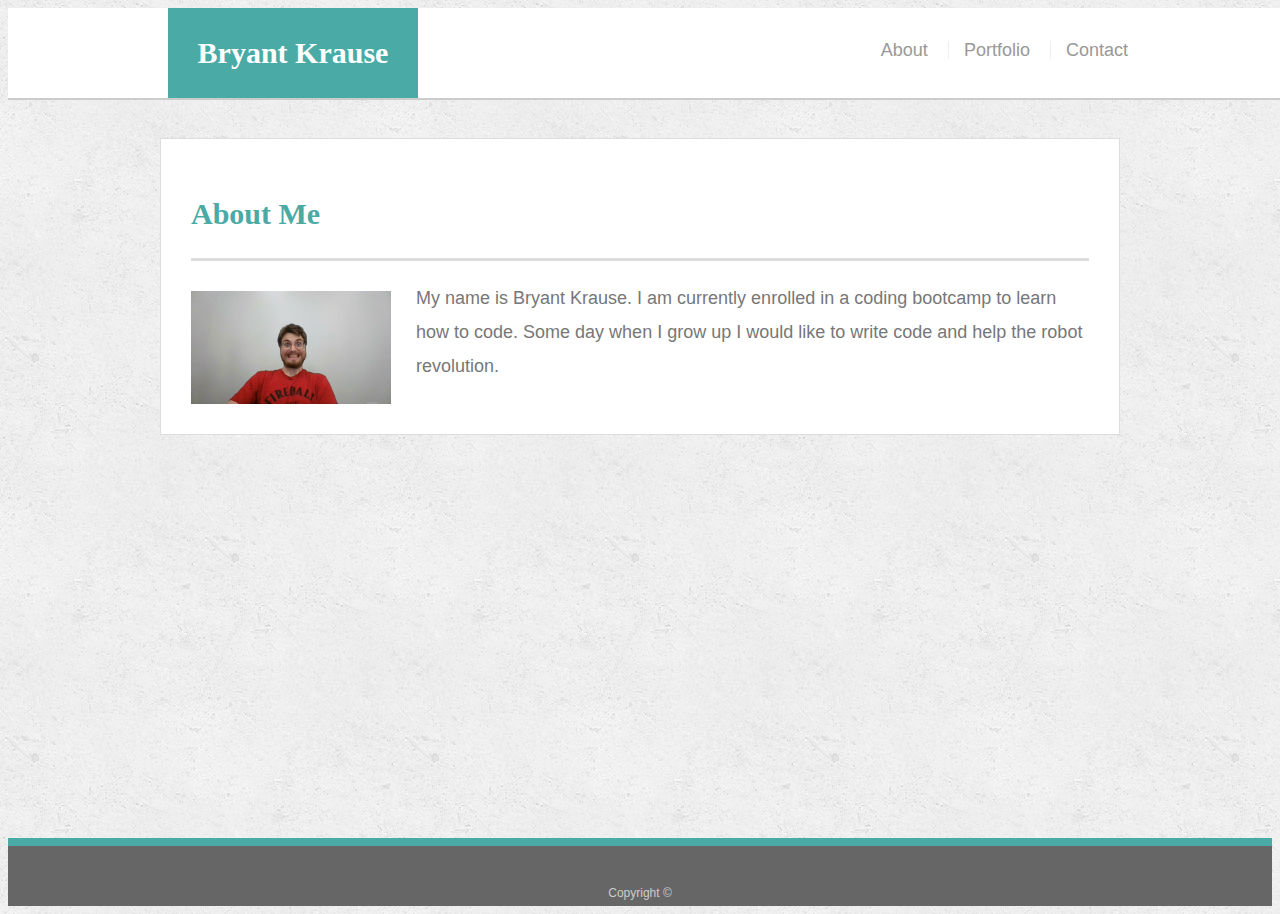
<file: index.html>
<!doctype html>
<html lang="en-us">

<head>
  <meta charset="UTF-8">
  <title>All About Me Bryant Krause</title>
  <link rel="stylesheet" type="text/css" href="assets/css/style.css">
</head>

<body>

  <header id="masthead">
    <div class="container">
      <a href="index.html" id="logo">Bryant Krause</a>
      <nav>
        <a href="index.html">About</a>
        <a href="portfolio.html">Portfolio</a>
        <a href="contact.html">Contact</a>
      </nav>
    </div>
  </header>

  <div id="main-container" class="container">
    <section class="main-section">
      <h1>About Me</h1>

      <img src="./assets/images/profilePic.jpg" class="auth-image" alt="Bryant Krause">

      <p>My name is Bryant Krause. I am currently enrolled in a coding bootcamp to learn how to code. Some day when I grow up I would like to write code and help the robot revolution.</p>

    </section>

  </div>

  <footer>
    <div class="container">
      Copyright &copy; 
    </div>
  </footer>
</body>

</html>
</file>
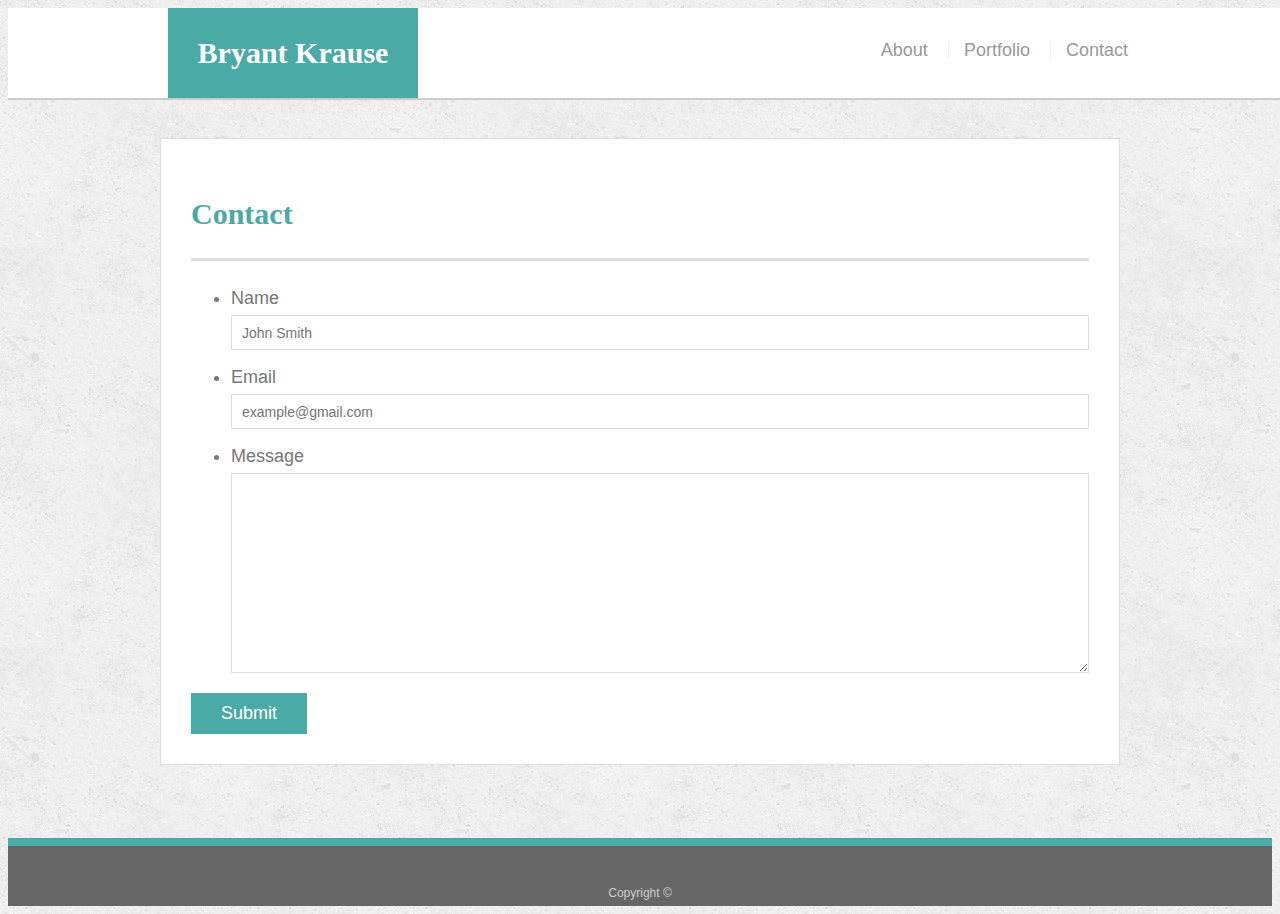
<file: contact.html>
<!doctype html>
<html lang="en-us">

<head>
  <meta charset="UTF-8">
  <title>Bryant Krause</title>
  <link rel="stylesheet" type="text/css" href="assets/css/style.css">
</head>

<body>

  <header id="masthead">
    <div class="container">
      <a href="index.html" id="logo">Bryant Krause</a>
      <nav>
        <a href="index.html">About</a>
        <a href="portfolio.html">Portfolio</a>
        <a href="contact.html">Contact</a>
      </nav>
    </div>
  </header>

  <div id="main-container" class="container">
    <section class="main-section">
      <h1>Contact</h1>

      <form id="contact-form">
        <ul>
          <li>
            <label for="name">Name</label>
            <input type="text" id="name" name="name" placeholder="John Smith" required="required">
          </li>
          <li>
            <label for="email">Email</label>
            <input type="email" id="email" name="email" placeholder="example@gmail.com" required="required">
          </li>
          <li>
            <label for="message">Message</label>
            <textarea id="message" name="message" required="required"></textarea>
          </li>
        </ul>
        <input type="submit">
      </form>

    </section>

  </div>

  <footer>
    <div class="container">
      Copyright &copy; 
    </div>
  </footer>
</body>

</html>
</file>
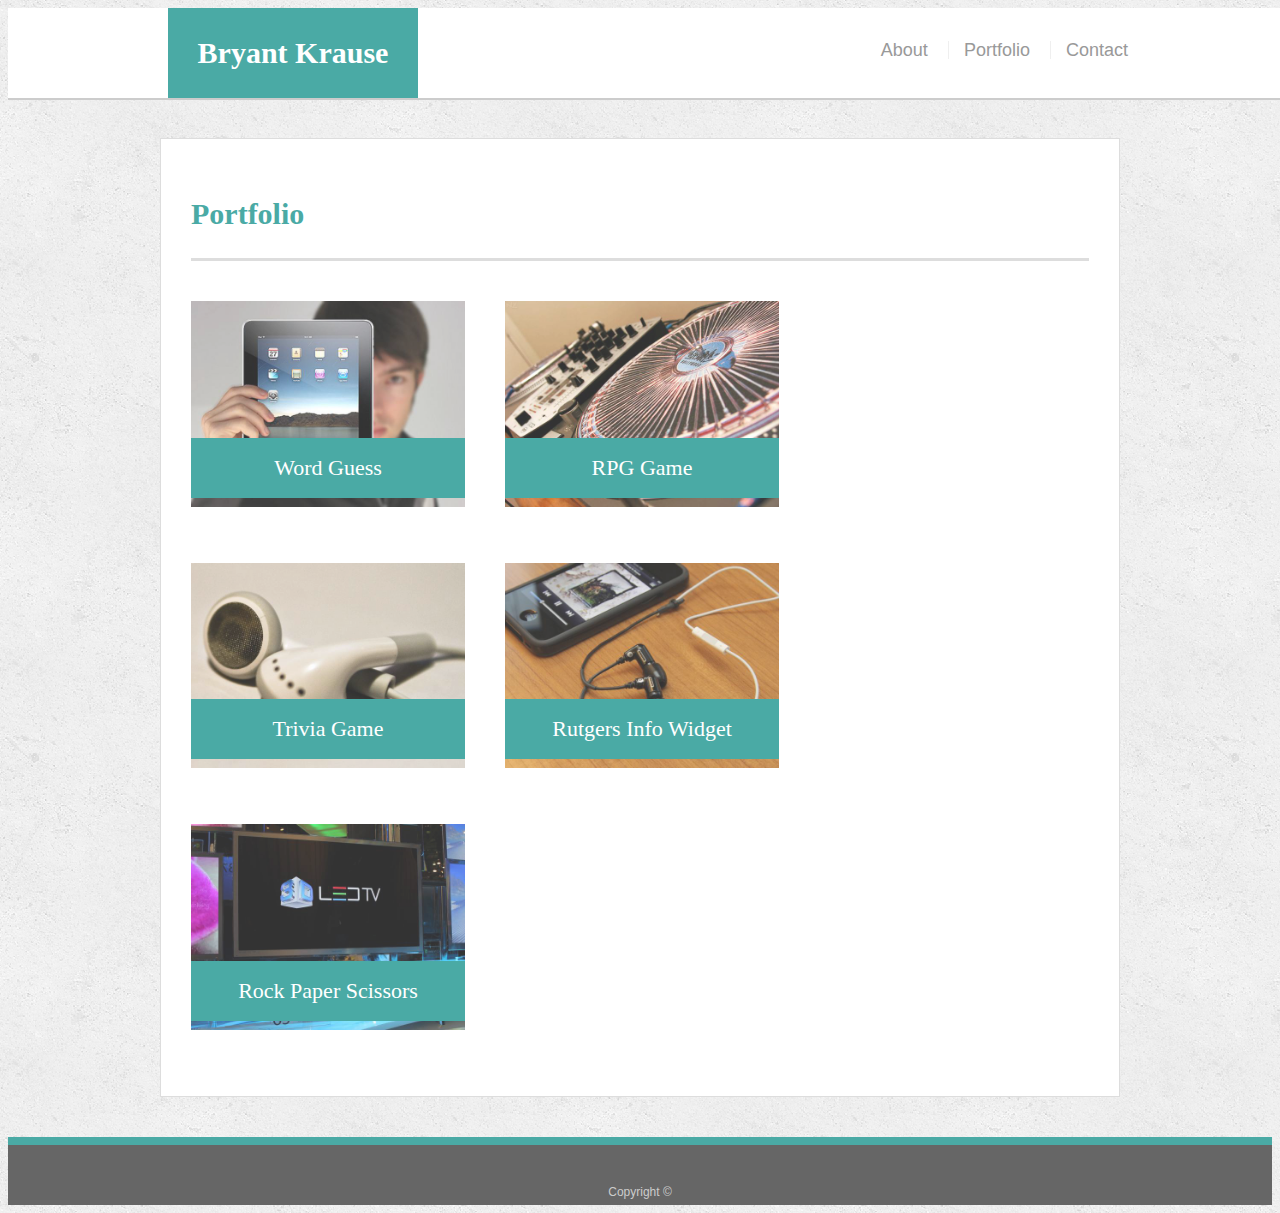
<file: portfolio.html>
<!doctype html>
<html lang="en-us">

<head>
  <meta charset="UTF-8">
  <title>Bryant Krause</title>
  <link rel="stylesheet" type="text/css" href="assets/css/style.css">
</head>

<body>

  <header id="masthead">
    <div class="container">
      <a href="index.html" id="logo">Bryant Krause</a>
      <nav>
        <a href="index.html">About</a>
        <a href="portfolio.html">Portfolio</a>
        <a href="contact.html">Contact</a>
      </nav>
    </div>
  </header>

  <div id="main-container" class="container">
    <section class="main-section">
      <h1>Portfolio</h1>

      <div class="work">
        <img src="assets/images/technics-q-c-640-480-1.jpg" alt="Word Guess">

        <h3>Word Guess</h3>
      </div>
      <div class="work">
        <img src="assets/images/technics-q-c-640-480-2.jpg" alt="RPG Game">

        <h3>RPG Game</h3>
      </div>
      <div class="work">
        <img src="assets/images/technics-q-c-640-480-5.jpg" alt="Trivia Game">

        <h3>Trivia Game</h3>
      </div>
      <div class="work">
        <img src="assets/images/technics-q-c-640-480-7.jpg" alt="Rutgers Info Widget">

        <h3>Rutgers Info Widget</h3>
      </div>
      <div class="work">
        <img src="assets/images/technics-q-c-640-480-9.jpg" alt="Rock Paper Scissors">

        <h3>Rock Paper Scissors</h3>
      </div>

    </section>

  </div>

  <footer>
    <div class="container">
      Copyright &copy;
    </div>
  </footer>
</body>

</html>
</file>
<file: assets/css/style.css>
body {
  font-family: Arial, "Helvetica Neue", Helvetica, sans-serif;
  font-size: 18px;
  line-height: 34px;
  color: #777777;
  background: url("../images/concrete_seamless.png");
}

* {
  box-sizing: border-box;
}

/* general */

.container {
  width: 100%;
  max-width: 960px;
  margin: 0 auto;
  clear: both;
}

h1,
h2,
h3,
p {
  margin-bottom: 20px;
}

p:last-child {
  margin-bottom: 0;
}

h1,
h2,
h3 {
  font-family: Georgia, Times, "Times New Roman", serif;
  font-weight: 700;
  color: #4aaaa5;
}

h1 {
  padding-bottom: 20px;
  font-size: 30px;
  line-height: 49px;
  border-bottom: 3px solid #dddddd;
}

h2,
h3 {
  font-size: 22px;
}

/* header */

#masthead {
  position: fixed;
  z-index: 99;
  width: 100%;
  margin: 0 0 30px;
  overflow: auto;
  color: #ffffff;
  background: #ffffff;
  border-bottom: 2px solid #cccccc;
}

#logo {
  float: left;
  width: 250px;
  height: 90px;
  font-family: Georgia, Times, "Times New Roman", serif;
  font-size: 30px;
  font-weight: 700;
  line-height: 90px;
  color: #ffffff;
  text-align: center;
  text-decoration: none;
  background: #4aaaa5;
}

nav {
  float: right;
  margin-top: 25px;
}

nav a {
  display: inline-block;
  padding-left: 15px;
  margin-left: 15px;
  line-height: 18px;
  color: #999;
  text-decoration: none;
  border-left: 1px solid #efefef;
}

nav a:first-child {
  border-left: 0 none;
}

/* footer */

footer {
  padding: 30px 0;
  clear: both;
  font-size: 12px;
  color: #ffffff;
  color: #cccccc;
  text-align: center;
  background: #666666;
  border-top: 8px solid #4aaaa5;
  height: 50px;
}

h3, h2 {
  padding-bottom: 20px;
  margin-bottom: 15px;
  line-height: 22px;
  border-bottom: 2px solid #eeeeee;
}

/* main */

#main-container {
  padding-top: 130px;
  min-height: calc(100vh - 70px);
}

.main-section {
  float: left;
  width: 100%;
  max-width: 960px;
  padding: 30px;
  margin: 0 0 40px;
  background: #ffffff;
  border: 1px solid #dddddd;
}

/* portfolio page */

.work {
  position: relative;
  float: left;
  width: 274px;
  margin: 20px 0 25px;
  overflow: auto;
}

.work:nth-child(even) {
  margin-right: 40px;
}

.work img {
  width: 100%;
  border: 0 none;
  opacity: 0.8;
}

.work h3 {
  position: absolute;
  bottom: 20px;
  width: 100%;
  padding: 15px;
  margin-bottom: 0;
  font-weight: 300;
  line-height: 30px;
  color: #ffffff;
  text-align: center;
  background: #4aaaa5;
  border-bottom: 0;
}

.auth-image {
  float: left;
  width: 200px;
  height: auto;
  margin-top: 10px;
  margin-right: 25px;
}

/* contact page */

#contact-form ul {
  margin-bottom: 20px;
}

#contact-form li {
  margin-bottom: 10px;
}

label,
input[type=text],
input[type=email],
textarea {
  display: block;
  width: 100%;
}

input[type=text],
input[type=email],
textarea {
  height: 35px;
  padding: 0 10px;
  font-size: 14px;
  border: 1px solid #dddddd;
}

textarea {
  height: 200px;
}

input[type=submit] {
  padding: 10px 30px;
  font-size: 18px;
  color: #ffffff;
  cursor: pointer;
  background: #4aaaa5;
  border: 0 none;
}

@media screen and (min-width: 980px){

  body {
    background-color: lavender;  
  }  
 }
 
 @media screen and (min-width: 768px) and (max-width: 979px) {
 
  .container {
       background-color: red;  
      } 
        }  
    
 
    @media screen and (min-width: 640px) and (max-width: 767px) {
 
     body {
       background-color: purple;  
     }  
    }
 
    @media screen and (max-width: 639px) {
 
     body {
       background-color: blue;  
     }  
    }
</file>
